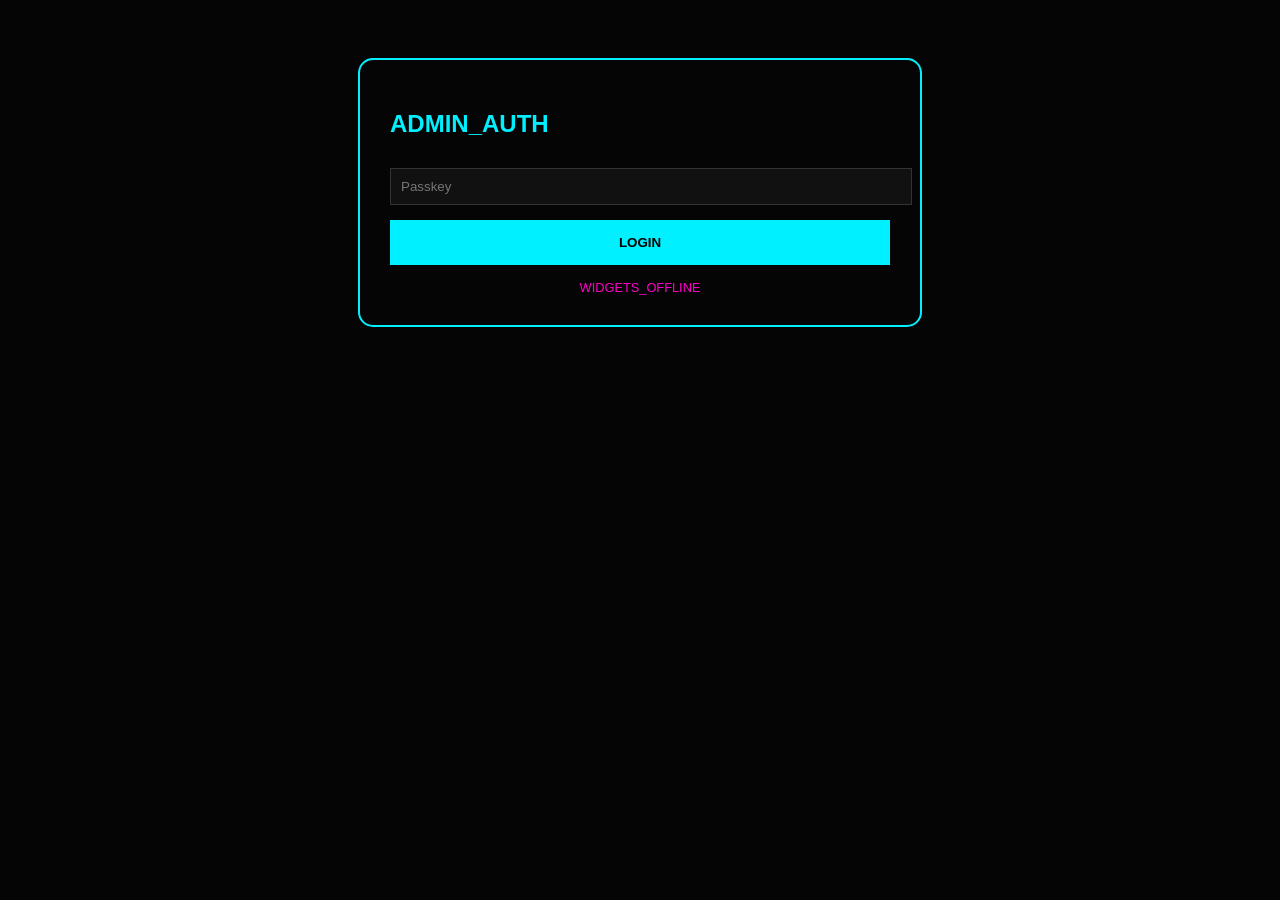
<file: admin.html>
<!DOCTYPE html>
<html lang="en">
<head>
    <meta charset="UTF-8">
    <title>KERNEL_V33 ADMIN</title>
    <style>
        body { background: #050505; color: #00f0ff; font-family: 'Orbitron', sans-serif; padding: 50px; }
        .panel { border: 2px solid #00f0ff; padding: 30px; max-width: 500px; margin: auto; border-radius: 15px; }
        input { width: 100%; padding: 10px; margin: 10px 0; background: #111; border: 1px solid #333; color: #fff; }
        button { width: 100%; padding: 15px; background: #00f0ff; color: #000; border: none; font-weight: bold; cursor: pointer; margin: 5px 0; }
        .hidden { display: none; }
        #status { text-align: center; font-size: 0.8rem; margin-top: 10px; color: #ff00c8; }
    </style>
</head>
<body>
    <div class="panel">
        <div id="loginBox">
            <h2>ADMIN_AUTH</h2>
            <input id="username" type="password" placeholder="Passkey">
            <button onclick="auth()">LOGIN</button>
        </div>
        <div id="controls" class="hidden">
            <h2>LIVE_OVERRIDE</h2>
            <button onclick="setEffect('rainbow')">RAINBOW_MODE</button>
            <button onclick="setEffect('shake')">SHAKE_UI</button>
            <button onclick="setEffect('none')">RESET_SYSTEM</button>
            <button onclick="location.href='index.html'" style="background:#333; color:#fff">EXIT</button>
        </div>
        <div id="status">WIDGETS_OFFLINE</div>
    </div>

    <script>
        const SB_URL = "https://dleydypvpffeifmdpzqc.supabase.co";
        const SB_KEY = "eyJhbGciOiJIUzI1NiIsInR5cCI6IkpXVCJ9.eyJpc3MiOiJzdXBhYmFzZSIsInJlZiI6ImRsZXlkeXB2cGZmZWlmbWRwenFjIiwicm9sZSI6ImFub24iLCJpYXQiOjE3NzY1MTc5ODUsImV4cCI6MjA5MjA5Mzk4NX0.gnI03TZkpBT7r5OIwlTKsd7bwovQYAfwRfykhnq5fjY";

        function auth() {
            if(document.getElementById("username").value === "EliteTrio") {
                document.getElementById("loginBox").classList.add("hidden");
                document.getElementById("controls").classList.remove("hidden");
                document.getElementById("status").innerText = "AUTH_SUCCESS";
            }
        }

        async function setEffect(cmd) {
            document.getElementById("status").innerText = "SYNCING_" + cmd.toUpperCase();
            await fetch(`${SB_URL}/rest/v1/live_effects`, {
                method: "POST",
                headers: {
                    "apikey": SB_KEY,
                    "Authorization": `Bearer ${SB_KEY}`,
                    "Content-Type": "application/json",
                    "Prefer": "return=minimal"
                },
                body: JSON.stringify([{ command: cmd, active: true }])
            });
            document.getElementById("status").innerText = "SYSTEM_UPDATED";
        }
    </script>
</body>
</html>
</file>
